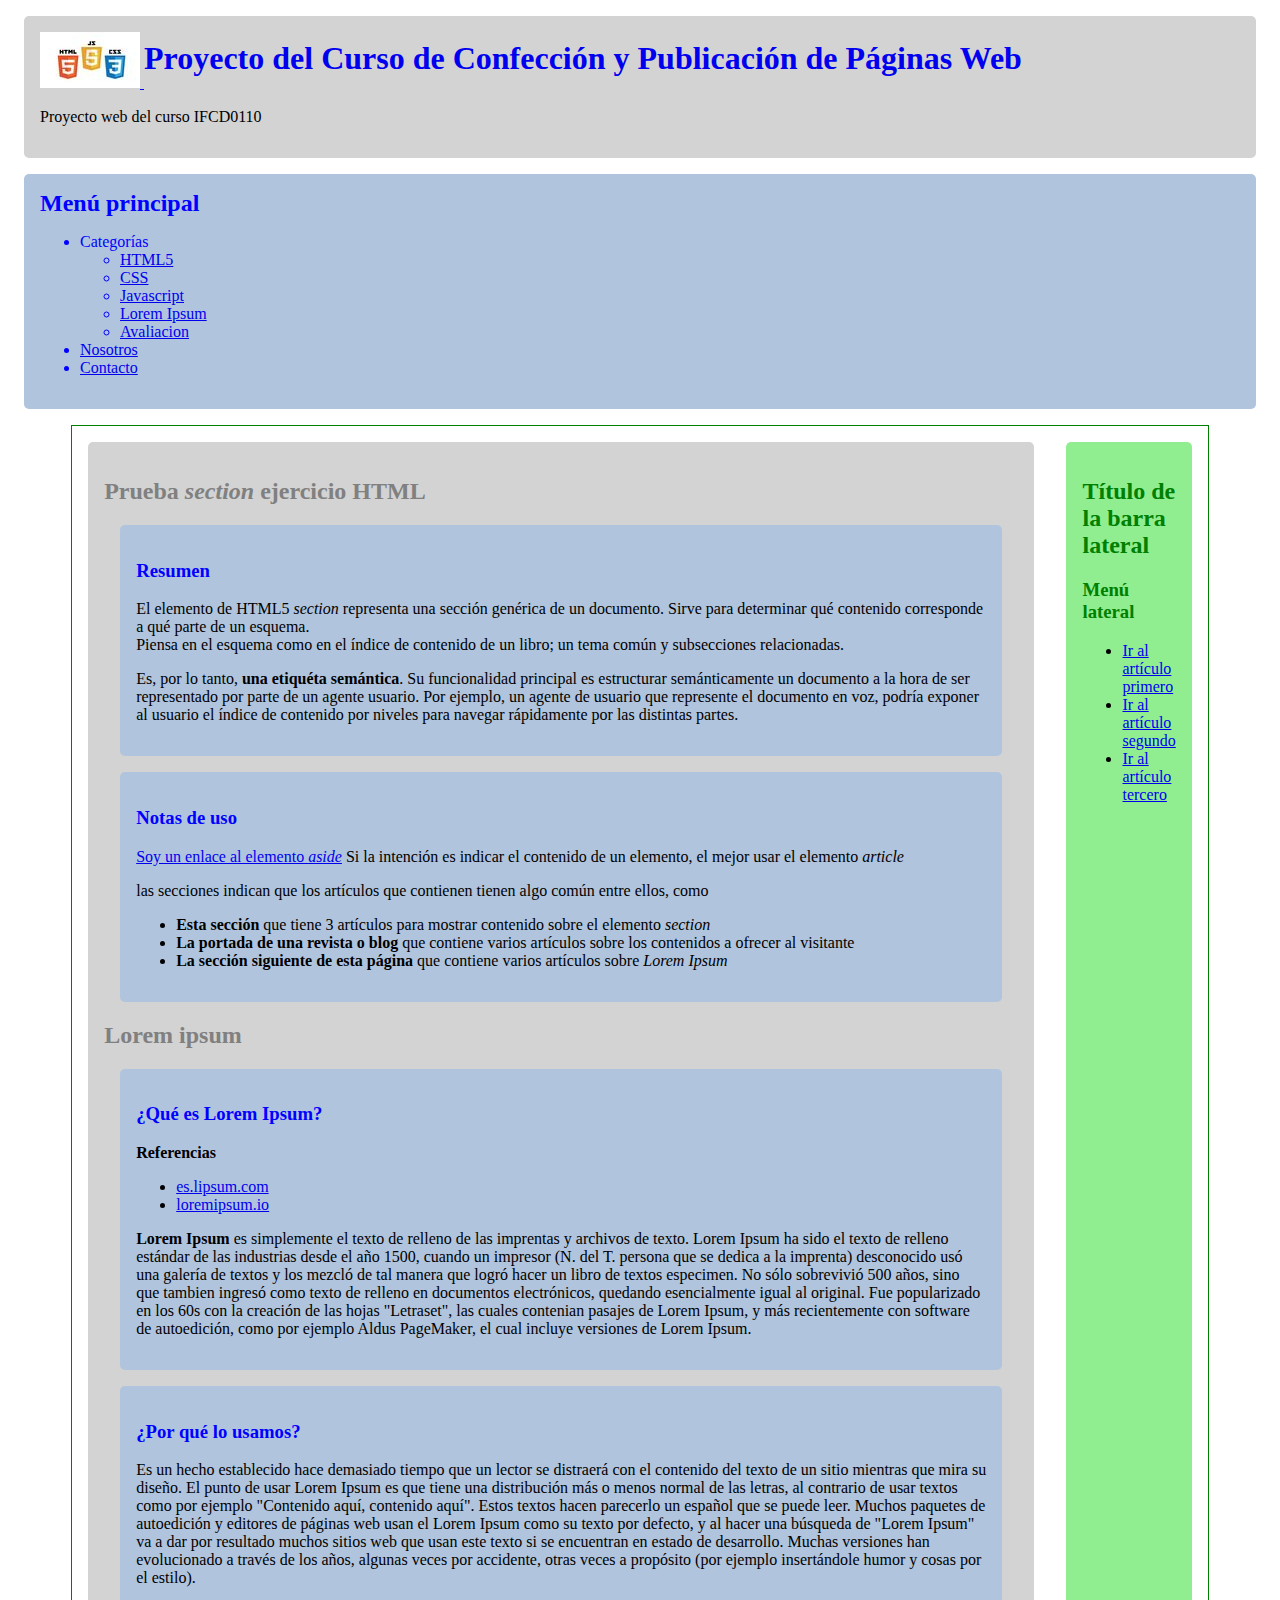
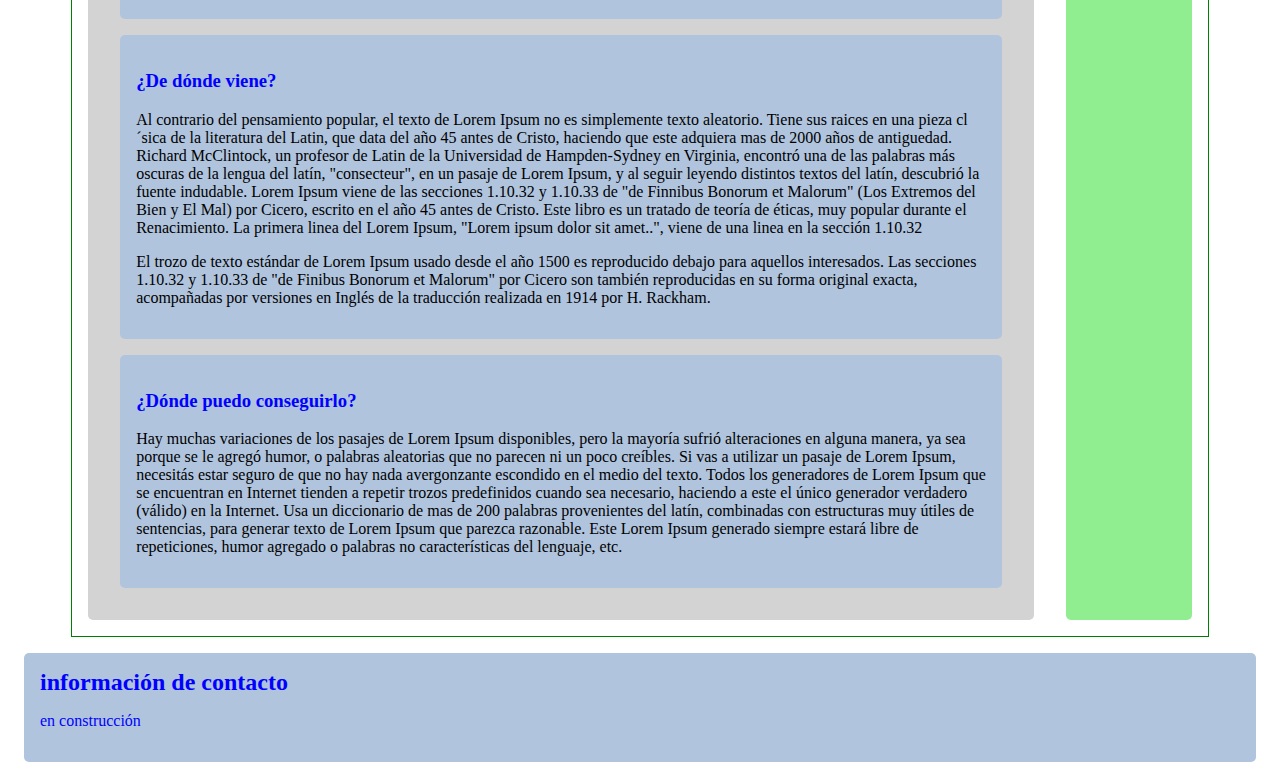
<file: index.html>
<!DOCTYPE html>
<html lang=es dir=LTR>
    <!-- Cabecera oculta del documento web -->
    <head>
        <!-- Juego de caracteres de casi todos los idiomas humanos (incluidos ñ, tildes ...) -->
        <meta charset=utf-8 />
        <!-- Escala inicial y renderizado _responsive_ por el ancho del dispositivo -->
        <meta name="viewport" content="width=device-width, initial-scale=1" />
        <!-- Compatibilidad con Microsoft Explorer -->
        <meta http-equiv="X-UA-Compatible" content="IE=edge" />
        <!-- Indéxame y sígueme -->
        <meta name="robots" content="noIndex, noFollow" />
        <!-- Breve descripción del sitio que se verá en los resultados de búsqueda -->
        <meta name="description" content="Sitio web de prueba elaborado en el curso de Confeccion y Publicación de Páginas Web (IFCD0110). Aprende HTML5, CSS/3 y Javascript con nosotros." />
        <!-- Ruta a las hojas de estilos -->
        <link rel="stylesheet" type="text/css" href="css/basicos.css" />
        <!-- Ruta al favicon -->
    	<link rel="shortcut icon" href="/assets/img/favicon.ico" type="image/vnd.microsoft.icon" />
        <!-- Global site tag (gtag.js) - Google Analytics -->
        <script async src="https://www.googletagmanager.com/gtag/js?id=UA-XXXX-n"></script>
        <script>
            window.dataLayer = window.dataLayer || [];
            function gtag(){dataLayer.push(arguments);}
            gtag('js', new Date());

            gtag('config', 'UA-XXXX-n');
        </script>
        <!-- Título de la pestaña -->
         
        <title>IFCD0110 | Inicio</title>
    </head>

    <!-- Cuerpo visible del documento web -->
    <body>
        <header>
            <a href="index.html">
                <figure>
                    <img src="images/logo100.jpg" alt="Logo del sitio web"/>
                </figure>
                <h1>Proyecto del Curso de Confección y Publicación de Páginas Web</h1>
            </a>
            <p class="pechado">Proyecto web del curso IFCD0110</p>
        </header>
        <!-- Menú de navegación principal del sitio -->
        <nav>
            <h2 class="pechado">Menú principal</h2>
            <ul>
                <li>Categorías
                    <ul>
                        <li>
                            <a href="categories/html5.html" title="Ir a la página de HTML5">HTML5</a>
                        </li>
                        <li>
                            <a href="categories/css.html" title="Ir a la página de CSS">CSS</a>
                        </li>
                        <li>
                            <a href="categories/js.html" title="Ir a la página de Javascript">Javascript</a>
                        </li>
                        <li>
                            <a href="categories/loremipsum.html" title="Ir a la página de Lorem Ipsum">Lorem Ipsum</a>
                        </li>
                        <li>
                            <a href="categories/uf1302-avaliacion.html" title="Ir a la página del examen ">Avaliacion</a>
                        </li>
                    </ul>
                </li>
                <li>
                    <a href="pages/ejerciciohtml">Nosotros</a>
                </li>

                <li>
                    <a href="pages/contacto.html">Contacto</a>
                </li>
            </ul>
        </nav>
        <!-- Contenido principal de la página web -->
        <main>
            <section>
                <h2>Prueba <em>section</em> ejercicio HTML</h2>
                <article>
                    <h3>Resumen</h3>
                    <p>
                        El elemento de HTML5 <em>section</em> representa una sección genérica de un documento. Sirve para determinar qué contenido corresponde a qué parte de un esquema. <br />
                        Piensa en el esquema como en el índice de contenido de un libro; un tema común y subsecciones relacionadas.
                    </p>
                    <p>
                        Es, por lo tanto, <strong>una etiquéta semántica</strong>. Su funcionalidad principal es estructurar semánticamente un documento a la hora de ser representado por parte de un agente usuario. Por ejemplo, un agente de usuario que represente el documento en voz, podría exponer al usuario el índice de contenido por niveles para navegar rápidamente por las distintas partes.
                    </p>
                </article>
                <article>
                    <h3>Notas de uso</h3>
                    <p>
                     <a href="#sidebar-left" title="Ir a la barra lateral izquierda">Soy un enlace al elemento <em>aside</em></a>
                        Si la intención es indicar el contenido de un elemento, el mejor usar el elemento <em>article</em>
                     </p>
                     <p>
                         las secciones indican que los artículos que contienen tienen algo común entre ellos, como
                     </p>
                     <ul>
                         <li>
                             <strong>Esta sección</strong> que tiene 3 artículos para mostrar contenido sobre el elemento <em>section</em>
                         </li>
                         <li>
                             <strong>La portada de una revista o blog</strong> que contiene varios artículos sobre los contenidos a ofrecer al visitante
                         </li>
                         <li>
                             <strong>La sección siguiente de esta página</strong> que contiene varios artículos sobre <em>Lorem Ipsum</em>

                         </li>
                     </ul>
                </article>
                <h2>Lorem ipsum</h2>
                <article>
                    <h3>¿Qué es Lorem Ipsum?</h3>
                    <p>
                        <strong>Referencias</strong><br />
                    </p>
                    <ul>
                        <li>
                            <a href="https://es.lipsum.com/" target="_blank">es.lipsum.com</a>
                        </li>
                        <li>
                            <a href="https://loremipsum.io/es/">loremipsum.io</a>
                        </li>
                    </ul>
                    <p>
                        <strong>Lorem Ipsum</strong> es simplemente el texto de relleno de las imprentas y archivos de texto. Lorem Ipsum ha sido el texto de relleno estándar de las industrias desde el año 1500, cuando un impresor (N. del T. persona que se dedica a la imprenta) desconocido usó una galería de textos y los mezcló de tal manera que logró hacer un libro de textos especimen. No sólo sobrevivió 500 años, sino que tambien ingresó como texto de relleno en documentos electrónicos, quedando esencialmente igual al original. Fue popularizado en los 60s con la creación de las hojas "Letraset", las cuales contenian pasajes de Lorem Ipsum, y más recientemente con software de autoedición, como por ejemplo Aldus PageMaker, el cual incluye versiones de Lorem Ipsum.
                    </p>
                </article>
                <article>
                    <h3>¿Por qué lo usamos?</h3>
                    <p>
                        Es un hecho establecido hace demasiado tiempo que un lector se distraerá con el contenido del texto de un sitio mientras que mira su diseño. El punto de usar Lorem Ipsum es que tiene una distribución más o menos normal de las letras, al contrario de usar textos como por ejemplo "Contenido aquí, contenido aquí". Estos textos hacen parecerlo un español que se puede leer. Muchos paquetes de autoedición y editores de páginas web usan el Lorem Ipsum como su texto por defecto, y al hacer una búsqueda de "Lorem Ipsum" va a dar por resultado muchos sitios web que usan este texto si se encuentran en estado de desarrollo. Muchas versiones han evolucionado a través de los años, algunas veces por accidente, otras veces a propósito (por ejemplo insertándole humor y cosas por el estilo).
                    </p>
                </article>
                <article>
                    <h3>¿De dónde viene?</h3>
                    <p>
                        Al contrario del pensamiento popular, el texto de Lorem Ipsum no es simplemente texto aleatorio. Tiene sus raices en una pieza cl´sica de la literatura del Latin, que data del año 45 antes de Cristo, haciendo que este adquiera mas de 2000 años de antiguedad. Richard McClintock, un profesor de Latin de la Universidad de Hampden-Sydney en Virginia, encontró una de las palabras más oscuras de la lengua del latín, "consecteur", en un pasaje de Lorem Ipsum, y al seguir leyendo distintos textos del latín, descubrió la fuente indudable. Lorem Ipsum viene de las secciones 1.10.32 y 1.10.33 de "de Finnibus Bonorum et Malorum" (Los Extremos del Bien y El Mal) por Cicero, escrito en el año 45 antes de Cristo. Este libro es un tratado de teoría de éticas, muy popular durante el Renacimiento. La primera linea del Lorem Ipsum, "Lorem ipsum dolor sit amet..", viene de una linea en la sección 1.10.32
                    </p>
                    <p>
                        El trozo de texto estándar de Lorem Ipsum usado desde el año 1500 es reproducido debajo para aquellos interesados. Las secciones 1.10.32 y 1.10.33 de "de Finibus Bonorum et Malorum" por Cicero son también reproducidas en su forma original exacta, acompañadas por versiones en Inglés de la traducción realizada en 1914 por H. Rackham.
                    </p>
                </article>
                <article>
                    <h3>¿Dónde puedo conseguirlo?</h3>
                    <p>
                        Hay muchas variaciones de los pasajes de Lorem Ipsum disponibles, pero la mayoría sufrió alteraciones en alguna manera, ya sea porque se le agregó humor, o palabras aleatorias que no parecen ni un poco creíbles. Si vas a utilizar un pasaje de Lorem Ipsum, necesitás estar seguro de que no hay nada avergonzante escondido en el medio del texto. Todos los generadores de Lorem Ipsum que se encuentran en Internet tienden a repetir trozos predefinidos cuando sea necesario, haciendo a este el único generador verdadero (válido) en la Internet. Usa un diccionario de mas de 200 palabras provenientes del latín, combinadas con estructuras muy útiles de sentencias, para generar texto de Lorem Ipsum que parezca razonable. Este Lorem Ipsum generado siempre estará libre de repeticiones, humor agregado o palabras no características del lenguaje, etc.
                    </p>
                </article>
            </section>
            <aside id="sidebar-left">
                <h2>Título de la barra lateral</h2>
                <nav>
                    <h3>Menú lateral</h3>
                    <ul>
                        <li><a href="categories/css.html">Ir al artículo primero</a></li>
                        <li><a href="categories/html5.hmtl">Ir al artículo segundo</a></li>
                        <li><a href="categories/js.html">Ir al artículo tercero</a></li>
                    </ul>
                </nav>
            </aside>
        </main>
        <!-- Pie de la página web -->
        <footer>
            <h2>información de contacto</h2>
            <p>en construcción</p>
        </footer>
    </body>
</html>
</file>
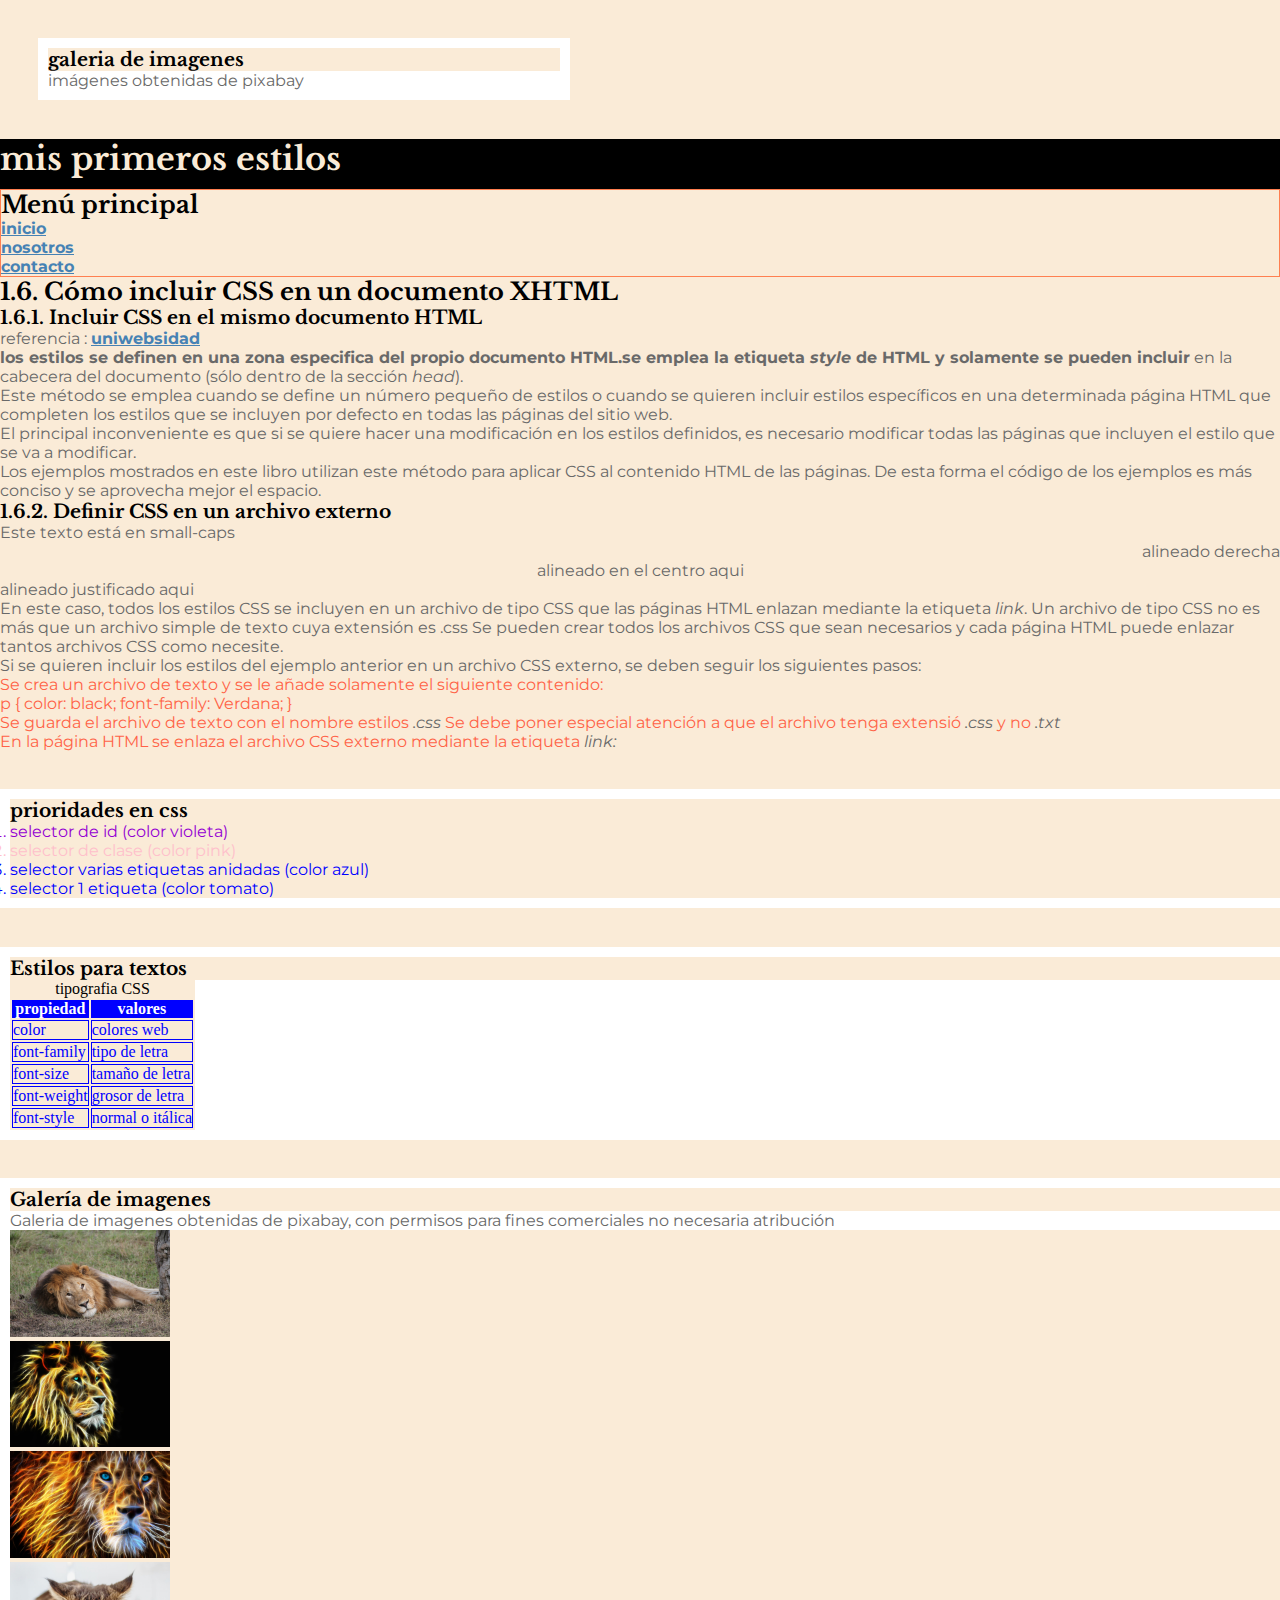
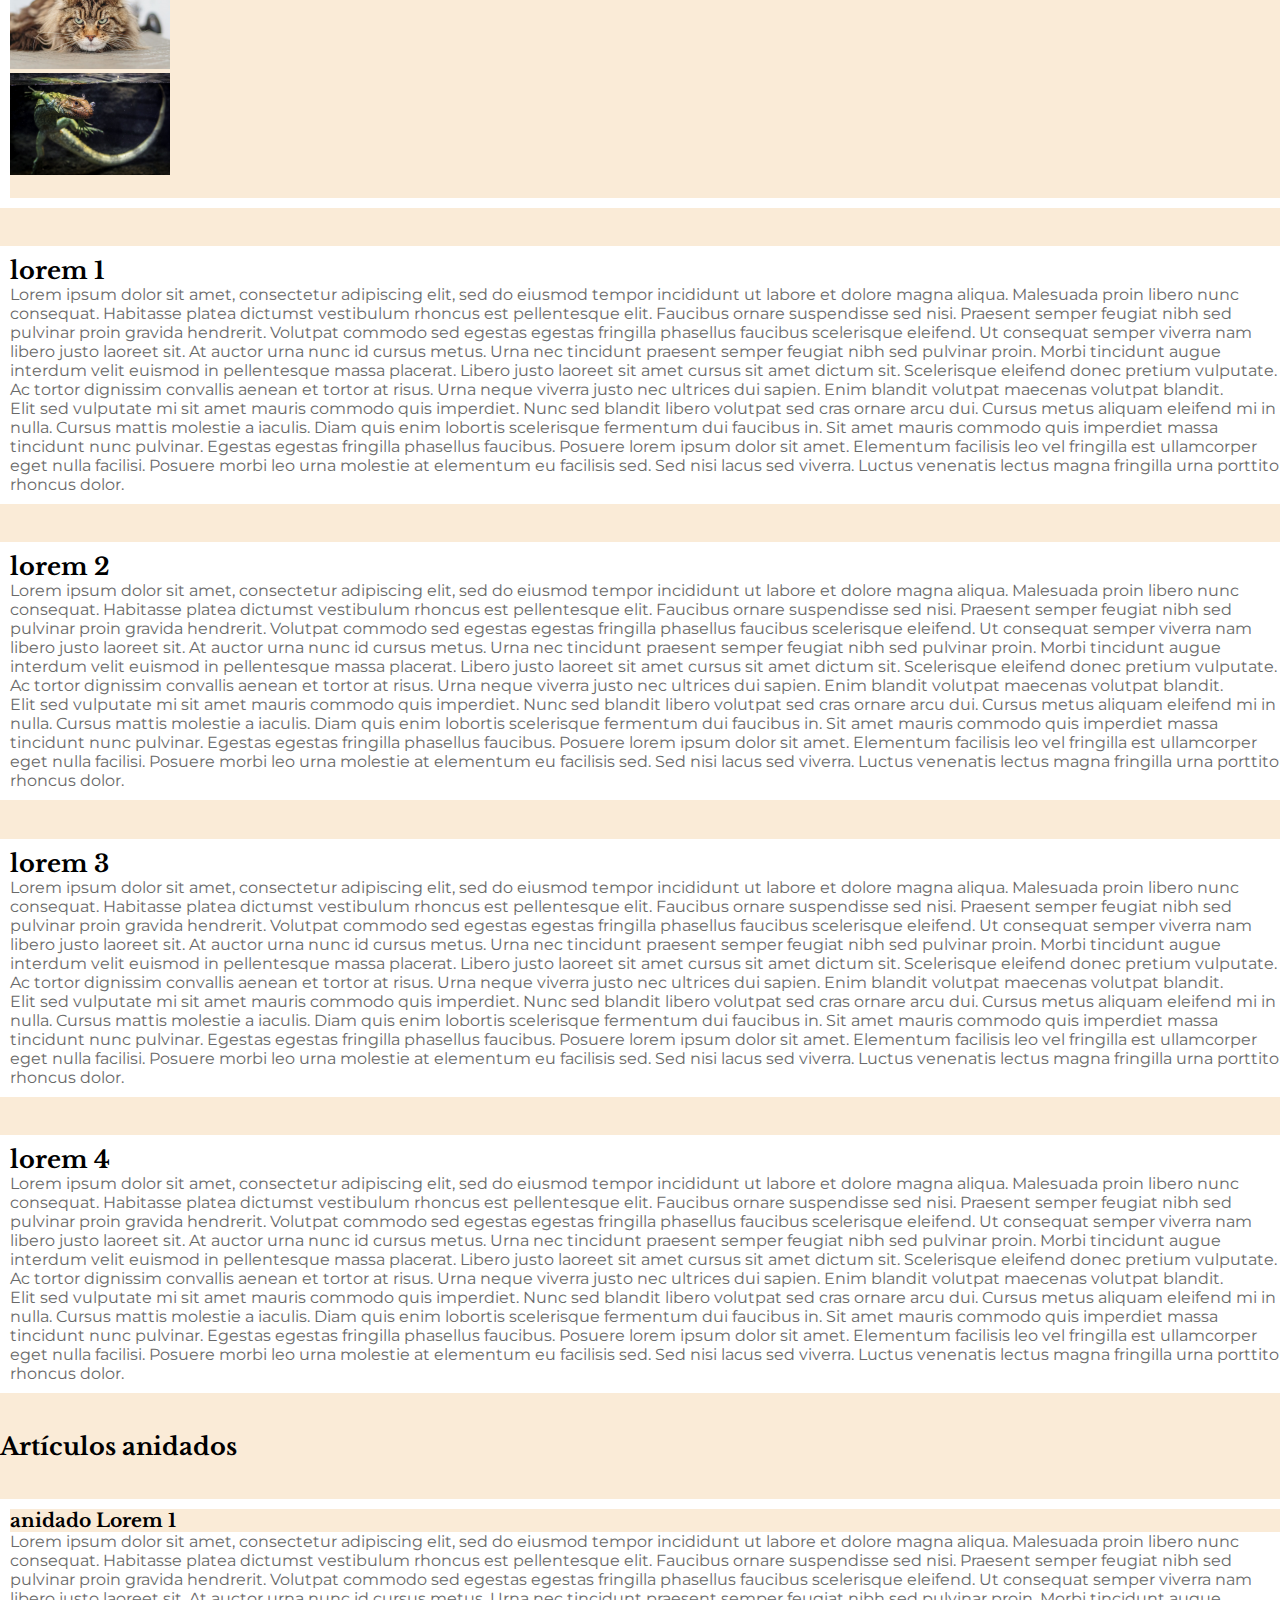
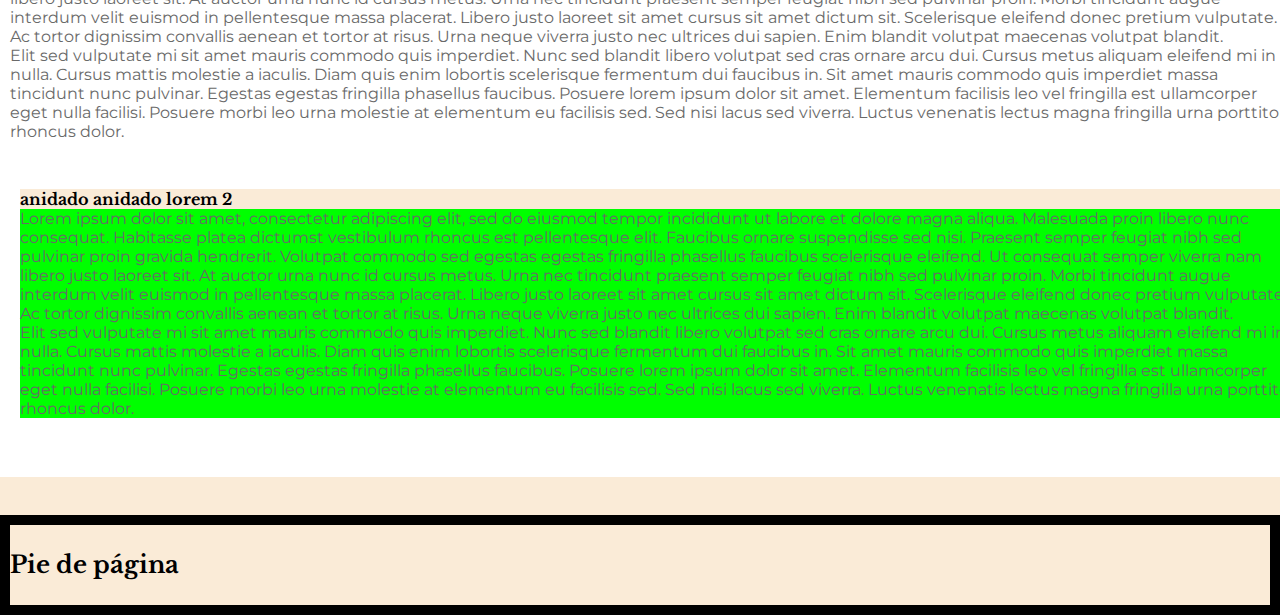
<file: categories/css.html>
<!DOCTYPE html>
<html lang="es" dir=ltr>

<head>
    <meta charset="utf-8">
    <meta name="viewport" content="width=device-width, initial-scale=1.0">
    <link rel="stylesheet" href="../css/styles.css"/>
    
    <title>práctica estilos css</title>

    <title> Estilos 1</title>
    
</head>

<body>
   <article class="ej3">
       <h3>galeria de imagenes</h3>
       <p>imágenes obtenidas de pixabay</p>
   </article>
    <header>
        <h1>mis primeros estilos</h1>
    </header>
    <nav>
        <h2>Menú principal</h2>
        <ul>
            <li>
                <a href="../index.html">inicio</a>
            </li>

            <li>
                <a href="../pages/nosotros.html">nosotros</a>
            </li>
            <li>
                <a href="../pages/contacto.html">contacto</a>
            </li>
        </ul>
    </nav>
    <main>
        <section>
            <h2>1.6. Cómo incluir CSS en un documento XHTML</h2>
            <articulo>
              <h3>1.6.1. Incluir CSS en el mismo documento HTML</h3>
              <p> 
              referencia : <a href=" https://uniwebsidad.com/libros/css/capitulo-1/comentarios"> uniwebsidad</a>
              </p>
               <p>
                <strong>los estilos se definen en una zona especifica del propio documento HTML.se emplea la etiqueta <em>style</em> de HTML y solamente se pueden incluir</strong> en la cabecera del documento (sólo dentro de la sección <em>head</em>).
            </p>
            <p>
                Este método se emplea cuando se define un número pequeño de estilos o cuando se quieren incluir estilos específicos en una determinada página HTML que completen los estilos que se incluyen por defecto en todas las páginas del sitio web.
            </p>
            <p>
                El principal inconveniente es que si se quiere hacer una modificación en los estilos definidos, es necesario modificar todas las páginas que incluyen el estilo que se va a modificar.
            </p>
            <p>
                Los ejemplos mostrados en este libro utilizan este método para aplicar CSS al contenido HTML de las páginas. De esta forma el código de los ejemplos es más conciso y se aprovecha mejor el espacio.
            </p>
           
            <h3 class=.pepe>1.6.2. Definir CSS en un archivo externo</h3>
            <p class= "todomayusculas">
            Este texto está en small-caps
            </p>
            <p class= alineadoderecha>alineado derecha</p>
            <p class= alineadocentro>alineado en el centro aqui </p>
            <p class= alinadojustificado>alineado justificado aqui</p>
            <p>
                En este caso, todos los estilos CSS se incluyen en un archivo de tipo CSS que las páginas HTML enlazan mediante la etiqueta <em>link</em>. Un archivo de tipo CSS no es más que un archivo simple de texto cuya extensión es .css Se pueden crear todos los archivos CSS que sean necesarios y cada página HTML puede enlazar tantos archivos CSS como necesite.
            </p>
            <p>
                Si se quieren incluir los estilos del ejemplo anterior en un archivo CSS externo, se deben seguir los siguientes pasos:
            </p>
               <ol>
                   <li> Se crea un archivo de texto y se le añade solamente el siguiente contenido:
                   <ul>
                       <li><spam class="verde">p</spam> { color: black; font-family: Verdana; }</li>
               </ul>
                </li>
               <li> Se guarda el archivo de texto con el nombre estilos <em>.css</em> Se debe poner especial atención a que el archivo tenga extensió <em>.css</em>  y no <em>.txt</em></li>
               <li>En la página HTML se enlaza el archivo CSS externo mediante la etiqueta <em>link:</em></li>
                </ol>
             </articulo>
             <article>
             <h3>prioridades en css</h3>
                 <ol>
                    <li id="violeta" class="rosa">selector de id (color violeta)</li>
                    <li class="rosa">selector de clase (color pink)</li>
                    <li>selector varias etiquetas anidadas (color azul)</li>
                     <li>selector 1 etiqueta (color tomato)</li>
                     
                     
                     
                 </ol>
             </article>
             <article>
                 <h3>Estilos para textos</h3>
                 <table class="azul">
                    <caption>tipografia CSS</caption>
                     <thead>
                         <tr>
                             <th>propiedad</th>
                             <th>valores</th>
                         </tr>
                     </thead>
                     <tbody>
                         <tr>
                             <td>color</td>
                             <td>colores web</td>
                         </tr>
                         <tr>
                             <td>font-family</td>
                             <td>tipo de letra</td>
                         </tr>
                         <tr>
                             <td>font-size</td>
                             <td>tamaño de letra</td>
                         </tr>
                         <tr>
                             <td>font-weight</td>
                             <td>grosor de letra</td>
                         </tr>    
                         <TR>
                             <td>font-style</td>
                             <td>normal o itálica</td>
                         </TR>
                     </tbody>
                 </table>
             </article>
              <article>
                <h3>Galería de imagenes</h3>
                <p>Galeria de imagenes obtenidas de pixabay, con permisos para fines comerciales no necesaria atribución</p>
                   <ul>
                       <li>
                           <a href="../images/leon2.1920.jpg">
                               <img src="../images/leon2.1920.jpg" alt="imagen de león tomando el sol" width="160">
                               </a>
                       </li>
                       <li>
                           <a href="../images/leon1920.jpg">
                               <img src="../images/leon1920.jpg" alt="león hecho con luces" width="160">
                               </a>
                       </li>
                       <li>
                           <a href="../images/leon3.1920.jpg">
                               <img src="../images/leon3.1920.jpg" alt="león creado con contraste de luces, y con ojos azules" width="160">
                               </a>
                       </li>
                       <li>
                           <a href="../images/gato1920.jpg">
                               <img src="../images/gato1920.jpg" alt="gato bosque de Noruega, tumbado y con mirada amenazante" width="160">
                               </a>
                       </li>
                       <li>
                           <a href="../images/lagartijanadando1920x1224.jpg">
                               <img src="../images/lagartijanadando1920x1224.jpg" alt="lagartija nadando en un montón de agua" width="160">
                            </a>
                       </li>
                       <li></li>
                   </ul>
                
            </article>
        </section>
        <section>
            <article>
                <h2>lorem 1</h2>
                <p>Lorem ipsum dolor sit amet, consectetur adipiscing elit, sed do eiusmod tempor incididunt ut labore et dolore magna aliqua. Malesuada proin libero nunc consequat. Habitasse platea dictumst vestibulum rhoncus est pellentesque elit. Faucibus ornare suspendisse sed nisi. Praesent semper feugiat nibh sed pulvinar proin gravida hendrerit. Volutpat commodo sed egestas egestas fringilla phasellus faucibus scelerisque eleifend. Ut consequat semper viverra nam libero justo laoreet sit. At auctor urna nunc id cursus metus. Urna nec tincidunt praesent semper feugiat nibh sed pulvinar proin. Morbi tincidunt augue interdum velit euismod in pellentesque massa placerat. Libero justo laoreet sit amet cursus sit amet dictum sit. Scelerisque eleifend donec pretium vulputate. Ac tortor dignissim convallis aenean et tortor at risus. Urna neque viverra justo nec ultrices dui sapien. Enim blandit volutpat maecenas volutpat blandit.</p>

                <p>Elit sed vulputate mi sit amet mauris commodo quis imperdiet. Nunc sed blandit libero volutpat sed cras ornare arcu dui. Cursus metus aliquam eleifend mi in nulla. Cursus mattis molestie a iaculis. Diam quis enim lobortis scelerisque fermentum dui faucibus in. Sit amet mauris commodo quis imperdiet massa tincidunt nunc pulvinar. Egestas egestas fringilla phasellus faucibus. Posuere lorem ipsum dolor sit amet. Elementum facilisis leo vel fringilla est ullamcorper eget nulla facilisi. Posuere morbi leo urna molestie at elementum eu facilisis sed. Sed nisi lacus sed viverra. Luctus venenatis lectus magna fringilla urna porttitor rhoncus dolor.</p>
               
            </article>
            <article>
                <h2>lorem 2</h2>

                <p>Lorem ipsum dolor sit amet, consectetur adipiscing elit, sed do eiusmod tempor incididunt ut labore et dolore magna aliqua. Malesuada proin libero nunc consequat. Habitasse platea dictumst vestibulum rhoncus est pellentesque elit. Faucibus ornare suspendisse sed nisi. Praesent semper feugiat nibh sed pulvinar proin gravida hendrerit. Volutpat commodo sed egestas egestas fringilla phasellus faucibus scelerisque eleifend. Ut consequat semper viverra nam libero justo laoreet sit. At auctor urna nunc id cursus metus. Urna nec tincidunt praesent semper feugiat nibh sed pulvinar proin. Morbi tincidunt augue interdum velit euismod in pellentesque massa placerat. Libero justo laoreet sit amet cursus sit amet dictum sit. Scelerisque eleifend donec pretium vulputate. Ac tortor dignissim convallis aenean et tortor at risus. Urna neque viverra justo nec ultrices dui sapien. Enim blandit volutpat maecenas volutpat blandit.</p>

                <p>Elit sed vulputate mi sit amet mauris commodo quis imperdiet. Nunc sed blandit libero volutpat sed cras ornare arcu dui. Cursus metus aliquam eleifend mi in nulla. Cursus mattis molestie a iaculis. Diam quis enim lobortis scelerisque fermentum dui faucibus in. Sit amet mauris commodo quis imperdiet massa tincidunt nunc pulvinar. Egestas egestas fringilla phasellus faucibus. Posuere lorem ipsum dolor sit amet. Elementum facilisis leo vel fringilla est ullamcorper eget nulla facilisi. Posuere morbi leo urna molestie at elementum eu facilisis sed. Sed nisi lacus sed viverra. Luctus venenatis lectus magna fringilla urna porttitor rhoncus dolor.</p>
            </article>
            <article>
                <h2>lorem 3</h2>

                <p>Lorem ipsum dolor sit amet, consectetur adipiscing elit, sed do eiusmod tempor incididunt ut labore et dolore magna aliqua. Malesuada proin libero nunc consequat. Habitasse platea dictumst vestibulum rhoncus est pellentesque elit. Faucibus ornare suspendisse sed nisi. Praesent semper feugiat nibh sed pulvinar proin gravida hendrerit. Volutpat commodo sed egestas egestas fringilla phasellus faucibus scelerisque eleifend. Ut consequat semper viverra nam libero justo laoreet sit. At auctor urna nunc id cursus metus. Urna nec tincidunt praesent semper feugiat nibh sed pulvinar proin. Morbi tincidunt augue interdum velit euismod in pellentesque massa placerat. Libero justo laoreet sit amet cursus sit amet dictum sit. Scelerisque eleifend donec pretium vulputate. Ac tortor dignissim convallis aenean et tortor at risus. Urna neque viverra justo nec ultrices dui sapien. Enim blandit volutpat maecenas volutpat blandit.</p>

                <p>Elit sed vulputate mi sit amet mauris commodo quis imperdiet. Nunc sed blandit libero volutpat sed cras ornare arcu dui. Cursus metus aliquam eleifend mi in nulla. Cursus mattis molestie a iaculis. Diam quis enim lobortis scelerisque fermentum dui faucibus in. Sit amet mauris commodo quis imperdiet massa tincidunt nunc pulvinar. Egestas egestas fringilla phasellus faucibus. Posuere lorem ipsum dolor sit amet. Elementum facilisis leo vel fringilla est ullamcorper eget nulla facilisi. Posuere morbi leo urna molestie at elementum eu facilisis sed. Sed nisi lacus sed viverra. Luctus venenatis lectus magna fringilla urna porttitor rhoncus dolor.</p>
            </article>
            <article>

                <h2>lorem 4</h2>

                <p>Lorem ipsum dolor sit amet, consectetur adipiscing elit, sed do eiusmod tempor incididunt ut labore et dolore magna aliqua. Malesuada proin libero nunc consequat. Habitasse platea dictumst vestibulum rhoncus est pellentesque elit. Faucibus ornare suspendisse sed nisi. Praesent semper feugiat nibh sed pulvinar proin gravida hendrerit. Volutpat commodo sed egestas egestas fringilla phasellus faucibus scelerisque eleifend. Ut consequat semper viverra nam libero justo laoreet sit. At auctor urna nunc id cursus metus. Urna nec tincidunt praesent semper feugiat nibh sed pulvinar proin. Morbi tincidunt augue interdum velit euismod in pellentesque massa placerat. Libero justo laoreet sit amet cursus sit amet dictum sit. Scelerisque eleifend donec pretium vulputate. Ac tortor dignissim convallis aenean et tortor at risus. Urna neque viverra justo nec ultrices dui sapien. Enim blandit volutpat maecenas volutpat blandit.</p>

                <p>Elit sed vulputate mi sit amet mauris commodo quis imperdiet. Nunc sed blandit libero volutpat sed cras ornare arcu dui. Cursus metus aliquam eleifend mi in nulla. Cursus mattis molestie a iaculis. Diam quis enim lobortis scelerisque fermentum dui faucibus in. Sit amet mauris commodo quis imperdiet massa tincidunt nunc pulvinar. Egestas egestas fringilla phasellus faucibus. Posuere lorem ipsum dolor sit amet. Elementum facilisis leo vel fringilla est ullamcorper eget nulla facilisi. Posuere morbi leo urna molestie at elementum eu facilisis sed. Sed nisi lacus sed viverra. Luctus venenatis lectus magna fringilla urna porttitor rhoncus dolor.</p>
            </article>
        </section>
        <section>
            <h2>Artículos anidados</h2>
            <article>
                <h3>anidado Lorem 1</h3>
                <p>
                    Lorem ipsum dolor sit amet, consectetur adipiscing elit, sed do eiusmod tempor incididunt ut labore et dolore magna aliqua. Malesuada proin libero nunc consequat. Habitasse platea dictumst vestibulum rhoncus est pellentesque elit. Faucibus ornare suspendisse sed nisi. Praesent semper feugiat nibh sed pulvinar proin gravida hendrerit. Volutpat commodo sed egestas egestas fringilla phasellus faucibus scelerisque eleifend. Ut consequat semper viverra nam libero justo laoreet sit. At auctor urna nunc id cursus metus. Urna nec tincidunt praesent semper feugiat nibh sed pulvinar proin. Morbi tincidunt augue interdum velit euismod in pellentesque massa placerat. Libero justo laoreet sit amet cursus sit amet dictum sit. Scelerisque eleifend donec pretium vulputate. Ac tortor dignissim convallis aenean et tortor at risus. Urna neque viverra justo nec ultrices dui sapien. Enim blandit volutpat maecenas volutpat blandit.
                </p>

                <p>
                    Elit sed vulputate mi sit amet mauris commodo quis imperdiet. Nunc sed blandit libero volutpat sed cras ornare arcu dui. Cursus metus aliquam eleifend mi in nulla. Cursus mattis molestie a iaculis. Diam quis enim lobortis scelerisque fermentum dui faucibus in. Sit amet mauris commodo quis imperdiet massa tincidunt nunc pulvinar. Egestas egestas fringilla phasellus faucibus. Posuere lorem ipsum dolor sit amet. Elementum facilisis leo vel fringilla est ullamcorper eget nulla facilisi. Posuere morbi leo urna molestie at elementum eu facilisis sed. Sed nisi lacus sed viverra. Luctus venenatis lectus magna fringilla urna porttitor rhoncus dolor.
                </p>
                <article>
                    <h4> anidado anidado lorem 2 </h4>
                    <p>
                        Lorem ipsum dolor sit amet, consectetur adipiscing elit, sed do eiusmod tempor incididunt ut labore et dolore magna aliqua. Malesuada proin libero nunc consequat. Habitasse platea dictumst vestibulum rhoncus est pellentesque elit. Faucibus ornare suspendisse sed nisi. Praesent semper feugiat nibh sed pulvinar proin gravida hendrerit. Volutpat commodo sed egestas egestas fringilla phasellus faucibus scelerisque eleifend. Ut consequat semper viverra nam libero justo laoreet sit. At auctor urna nunc id cursus metus. Urna nec tincidunt praesent semper feugiat nibh sed pulvinar proin. Morbi tincidunt augue interdum velit euismod in pellentesque massa placerat. Libero justo laoreet sit amet cursus sit amet dictum sit. Scelerisque eleifend donec pretium vulputate. Ac tortor dignissim convallis aenean et tortor at risus. Urna neque viverra justo nec ultrices dui sapien. Enim blandit volutpat maecenas volutpat blandit.
                    </p>

                    <p>
                        Elit sed vulputate mi sit amet mauris commodo quis imperdiet. Nunc sed blandit libero volutpat sed cras ornare arcu dui. Cursus metus aliquam eleifend mi in nulla. Cursus mattis molestie a iaculis. Diam quis enim lobortis scelerisque fermentum dui faucibus in. Sit amet mauris commodo quis imperdiet massa tincidunt nunc pulvinar. Egestas egestas fringilla phasellus faucibus. Posuere lorem ipsum dolor sit amet. Elementum facilisis leo vel fringilla est ullamcorper eget nulla facilisi. Posuere morbi leo urna molestie at elementum eu facilisis sed. Sed nisi lacus sed viverra. Luctus venenatis lectus magna fringilla urna porttitor rhoncus dolor.
                    </p>

                </article>

            </article>
        </section>
        <section></section>
    </main>
    <footer>
        <h2>Pie de página</h2>
    </footer>

</body>

</html>
</file>
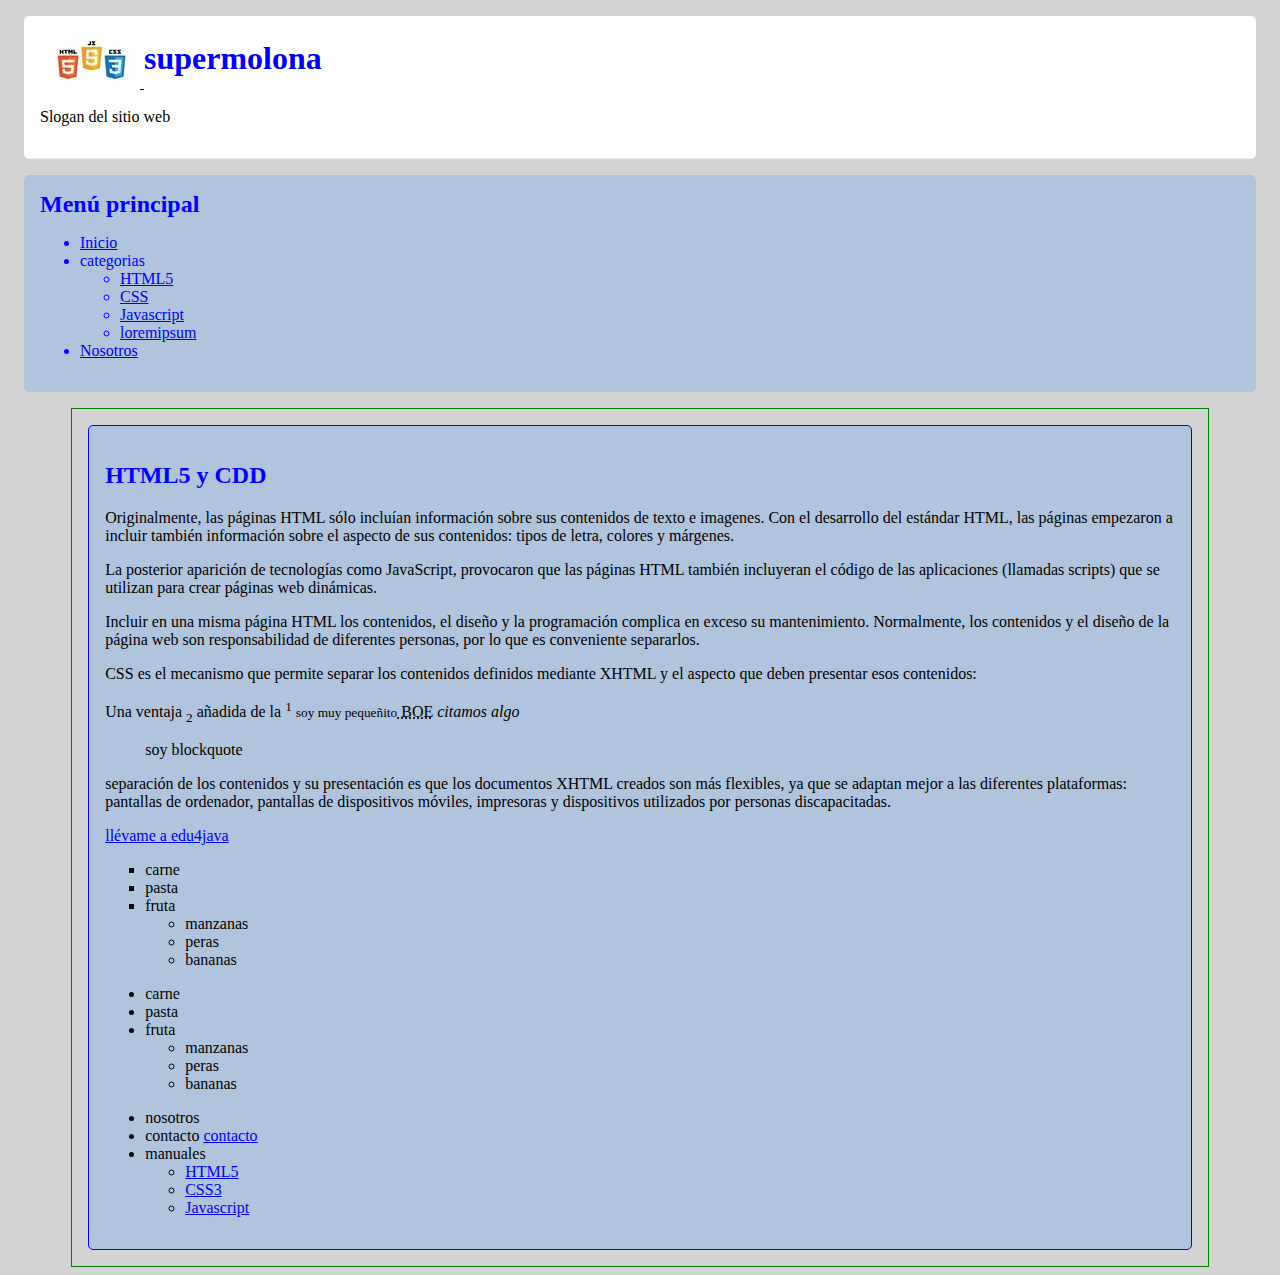
<file: categories/html5.html>
<!DOCTYPE html>
<html lang=es dir=LTR>
    <!-- Cabecera oculta del documento web -->
    <head>
        <!-- Juego de caracteres de casi todos los idiomas humanos (incluidos ñ, tildes ...) -->
        <meta charset=utf-8 />
        <!-- Escala inicial y renderizado _responsive_ por el ancho del dispositivo -->
        <meta name="viewport" content="width=device-width, initial-scale=1" />
        <!-- Compatibilidad con Microsoft Explorer -->
        <meta http-equiv="X-UA-Compatible" content="IE=edge" />
        <!-- Indéxame y sígueme -->
        <meta name="robots" content="Index, Follow" />
        <!-- Breve descripción del sitio que se verá en los resultados de búsqueda -->
        <meta name="description" content="web del curso ifcd0110 confección y publicación de páginas web. Aprende con nosotros HTML5, CSS y Javascript. Somos los mejores" />
        <!-- Ruta a las hojas de estilos -->
        <link rel="stylesheet" type="text/css" href="../css/basicos.css" />
        <!-- Ruta al favicon -->
    	<link rel="shortcut icon" href="/assets/img/favicon.ico" type="image/vnd.microsoft.icon" />
        <!-- Global site tag (gtag.js) - Google Analytics -->
        <script async src="https://www.googletagmanager.com/gtag/js?id=UA-XXXX-n"></script>
        <script>
            window.dataLayer = window.dataLayer || [];
            function gtag(){dataLayer.push(arguments);}
            gtag('js', new Date());

            gtag('config', 'UA-XXXX-n');
        </script>
        <!-- Título de la pestaña -->
        <style>
    html {
        background: lightgrey;
    }
    body > header {
        padding-left: 1em;
        background: white;
        border-bottom: 1px inset;
    }
    body > header figure{
        display: inline-flex;
        margin: 0 auto;
    }
    body > header h1 {
        display: inline-flex;
        vertical-align: top;
        margin: 0 auto;
        margin-top: 0.25em;
    }
    body > main section {
        background: lightyellow;
    }
    section {
        padding: 2em 5em;
        border: 1px solid red;
    }
    section h2 {
        color: red;
    }
    article {
        padding: 1em;
        border: 1px solid blue;
        margin-bottom: 1em;
    }
    article h2,
    article h3,
    article h4,
    article h5,
    article h6 {
        color: blue;
    }
    body > main aside {
        margin-top: 1em;
        padding: 2em 5em;
        background: azure;
        border: 1px solid;
    }
</style>
 <title>html5</title>
    </head>

    <!-- Cuerpo visible del documento web -->
    <body>
        <header>
            <a href="../index.html" title="página principal">
                <figure>
                	<img src= "../images/logo100.jpg" alt= "logo de miweb" />
                </figure>
                <h1>supermolona</h1>
            </a>


            <p class="pechado">Slogan del sitio web</p>
        </header>
         <nav>
        <h2 class="pechado">Menú principal</h2>
        <ul>
            <li>
                <a href="index.html">Inicio</a>
            </li>
            <li>categorias
            	<ul>
            		<li>
            			<a href="categories/html5.html">HTML5</a>
            		</li>
            		<li>
            			<a href="categories/css.html">CSS</a>
            		</li>
            		<li>
            			<a href="categories/js.html">Javascript</a>
            		</li>
            		<li>
            			<a href="categories/loremipsum.html">loremipsum</a>
            		</li>
            	</ul>
            <li>
                <a href="pages/nosotros.html">Nosotros</a>
            </li>
           
         </ul>
        </nav>

			

    <main>
    	<article>

			<h2>HTML5 y CDD</h2>
			<p>Originalmente, las páginas HTML sólo incluían información sobre sus contenidos de texto e imagenes. Con el desarrollo del estándar HTML, las páginas empezaron a incluir también información sobre el aspecto de sus contenidos: tipos de letra, colores y márgenes.</p>
			<p>La posterior aparición de tecnologías como JavaScript, provocaron que las páginas HTML también incluyeran el código de las aplicaciones (llamadas scripts) que se utilizan para crear páginas web dinámicas.</p>
			<p>Incluir en una misma página HTML los contenidos, el diseño y la programación complica en exceso su mantenimiento. Normalmente, los contenidos y el diseño de la página web son responsabilidad de diferentes personas, por lo que es conveniente separarlos.</p>
			<p>CSS es el mecanismo que permite separar los contenidos definidos mediante XHTML y el aspecto que deben presentar esos contenidos:</p>
			<p>Una ventaja <sub>2</sub> añadida de la <sup>1</sup> <small>soy muy pequeñito</small><abbr title="Boletin oficial del estado"> BOE</abbr> <cite>citamos algo</cite><blockquote>soy blockquote</blockquote>separación de los contenidos y su presentación es que los documentos XHTML creados son más flexibles, ya que se adaptan mejor a las diferentes plataformas: pantallas de ordenador, pantallas de dispositivos móviles, impresoras y dispositivos utilizados por personas discapacitadas.</p>
			
			<a href="http://www.edu4java.com/es/web/html5-cuerpo-header.html" title="este enlace te lleva a edu4java de Silvia" target ="_blank" rel= "nofollow">llévame a edu4java</a>
			
			<ul type= "square">
				<li> carne </li>
				<li> pasta </li>
				<li> fruta 
					<ul>
						<li> manzanas </li>
						<li> peras </li>
						<li> bananas </li>
					</ul>
			
				</li>
			</ul>
			
			<ul>
				<li> carne </li>
				<li> pasta </li>
				<li> fruta 
					<ul>
						<li> manzanas </li>
						<li> peras </li>
						<li> bananas </li>
					</ul>
			
				</li>
			</ul>
			
			<ul>
				<li> nosotros </li>
				<li> contacto
					<a href="pages/contacto.html" title="contacta con"> contacto
					</a>

				</li>
				<li> manuales
					<ul>
						<li> 
							<a href="https://es.wikipedia.org/wiki/HTML5" title="este enlace te lleva a html 5" target="_blank"> HTML5 </a>
						</li>
						<li> 
							<a href="https://es.wikipedia.org/wiki/Hoja_de_estilos_en_cascada" title="este enlace te lleva a css3" target="_blank"> CSS3 </a>
						</li>
						<li> 
							<a href="https://es.wikipedia.org/wiki/JavaScript " title="este enlace te lleva a Javascript" target="_blank"> Javascript </a>
						</li>
					</ul>
			
				</li>
			</ul>


		</article>
		
	</main>





</html >
</file>
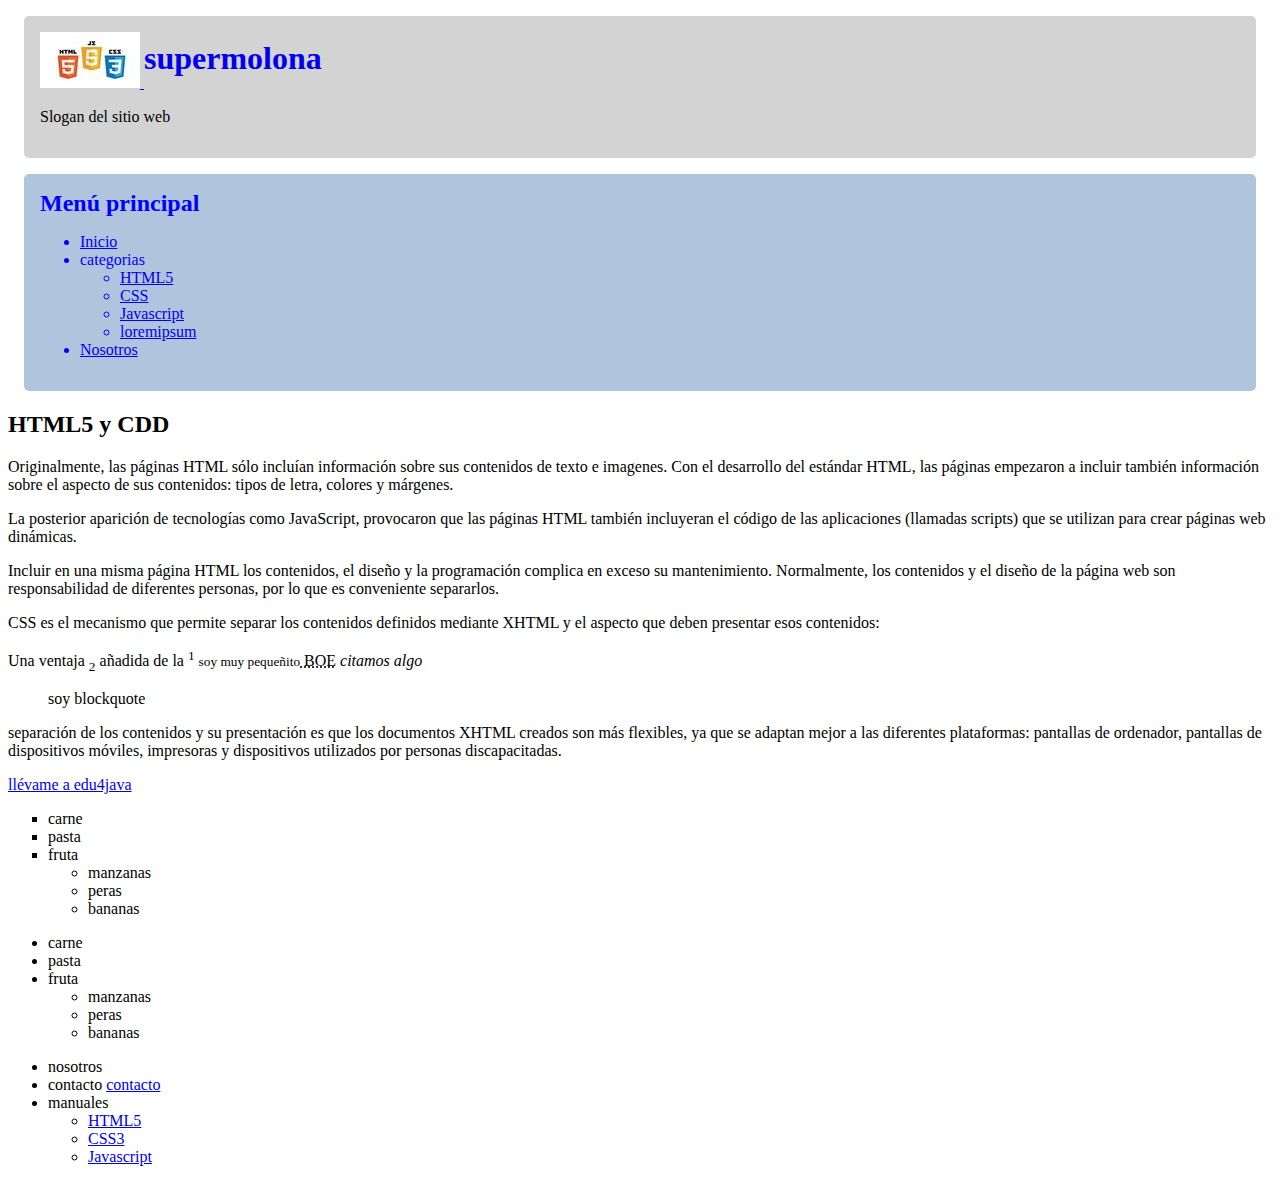
<file: categories/js.html>
<!DOCTYPE html>
<html lang=es dir=LTR>
    <!-- Cabecera oculta del documento web -->
    <head>
        <!-- Juego de caracteres de casi todos los idiomas humanos (incluidos ñ, tildes ...) -->
        <meta charset=utf-8 />
        <!-- Escala inicial y renderizado _responsive_ por el ancho del dispositivo -->
        <meta name="viewport" content="width=device-width, initial-scale=1" />
        <!-- Compatibilidad con Microsoft Explorer -->
        <meta http-equiv="X-UA-Compatible" content="IE=edge" />
        <!-- Indéxame y sígueme -->
        <meta name="robots" content="Index, Follow" />
        <!-- Breve descripción del sitio que se verá en los resultados de búsqueda -->
        <meta name="description" content="web del curso ifcd0110 confección y publicación de páginas web. Aprende con nosotros HTML5, CSS y Javascript. Somos los mejores" />
        <!-- Ruta a las hojas de estilos -->
        <link rel="stylesheet" type="text/css" href="../css/basicos.css" />
        <!-- Ruta al favicon -->
    	<link rel="shortcut icon" href="/assets/img/favicon.ico" type="image/vnd.microsoft.icon" />
        <!-- Global site tag (gtag.js) - Google Analytics -->
        <script async src="https://www.googletagmanager.com/gtag/js?id=UA-XXXX-n"></script>
        <script>
            window.dataLayer = window.dataLayer || [];
            function gtag(){dataLayer.push(arguments);}
            gtag('js', new Date());

            gtag('config', 'UA-XXXX-n');
        </script>
        <!-- Título de la pestaña -->
        <title>IFCD0110 Curso Web</title>
    </head>

    <!-- Cuerpo visible del documento web -->
    <body>
        <header>
            <a href="../index.html" title="página principal">
                <figure>
                	<img src= "../images/logo100.jpg" alt= "logo de miweb" />
                </figure>
                <h1>supermolona</h1>
            </a>


            <p class="pechado">Slogan del sitio web</p>
        </header>
         <nav>
        <h2 class="pechado">Menú principal</h2>
        <ul>
            <li>
                <a href="index.html">Inicio</a>
            </li>
            <li>categorias
            	<ul>
            		<li>
            			<a href="categories/html5.html">HTML5</a>
            		</li>
            		<li>
            			<a href="categories/css.html">CSS</a>
            		</li>
            		<li>
            			<a href="categories/js.html">Javascript</a>
            		</li>
            		<li>
            			<a href="categories/loremipsum.html">loremipsum</a>
            		</li>
            	</ul>
            <li>
                <a href="pages/nosotros.html">Nosotros</a>
            </li>
           
         </ul>
        </nav>

			


			<h2>HTML5 y CDD</h2>
			<p>Originalmente, las páginas HTML sólo incluían información sobre sus contenidos de texto e imagenes. Con el desarrollo del estándar HTML, las páginas empezaron a incluir también información sobre el aspecto de sus contenidos: tipos de letra, colores y márgenes.</p>
			<p>La posterior aparición de tecnologías como JavaScript, provocaron que las páginas HTML también incluyeran el código de las aplicaciones (llamadas scripts) que se utilizan para crear páginas web dinámicas.</p>
			<p>Incluir en una misma página HTML los contenidos, el diseño y la programación complica en exceso su mantenimiento. Normalmente, los contenidos y el diseño de la página web son responsabilidad de diferentes personas, por lo que es conveniente separarlos.</p>
			<p>CSS es el mecanismo que permite separar los contenidos definidos mediante XHTML y el aspecto que deben presentar esos contenidos:</p>
			<p>Una ventaja <sub>2</sub> añadida de la <sup>1</sup> <small>soy muy pequeñito</small><abbr title="Boletin oficial del estado"> BOE</abbr> <cite>citamos algo</cite><blockquote>soy blockquote</blockquote>separación de los contenidos y su presentación es que los documentos XHTML creados son más flexibles, ya que se adaptan mejor a las diferentes plataformas: pantallas de ordenador, pantallas de dispositivos móviles, impresoras y dispositivos utilizados por personas discapacitadas.</p>
			
			<a href="http://www.edu4java.com/es/web/html5-cuerpo-header.html" title="este enlace te lleva a edu4java de Silvia" target ="_blank" rel= "nofollow">llévame a edu4java</a>
			
			<ul type= "square">
				<li> carne </li>
				<li> pasta </li>
				<li> fruta 
					<ul>
						<li> manzanas </li>
						<li> peras </li>
						<li> bananas </li>
					</ul>
			
				</li>
			</ul>
			
			<ul>
				<li> carne </li>
				<li> pasta </li>
				<li> fruta 
					<ul>
						<li> manzanas </li>
						<li> peras </li>
						<li> bananas </li>
					</ul>
			
				</li>
			</ul>
			
			<ul>
				<li> nosotros </li>
				<li> contacto
					<a href="pages/contacto.html" title="contacta con"> contacto
					</a>

				</li>
				<li> manuales
					<ul>
						<li> 
							<a href="https://es.wikipedia.org/wiki/HTML5" title="este enlace te lleva a html 5" target="_blank"> HTML5 </a>
						</li>
						<li> 
							<a href="https://es.wikipedia.org/wiki/Hoja_de_estilos_en_cascada" title="este enlace te lleva a css3" target="_blank"> CSS3 </a>
						</li>
						<li> 
							<a href="https://es.wikipedia.org/wiki/JavaScript " title="este enlace te lleva a Javascript" target="_blank"> Javascript </a>
						</li>
					</ul>
			
				</li>
			</ul>


		</article>
		
	</main>





</html >
</file>
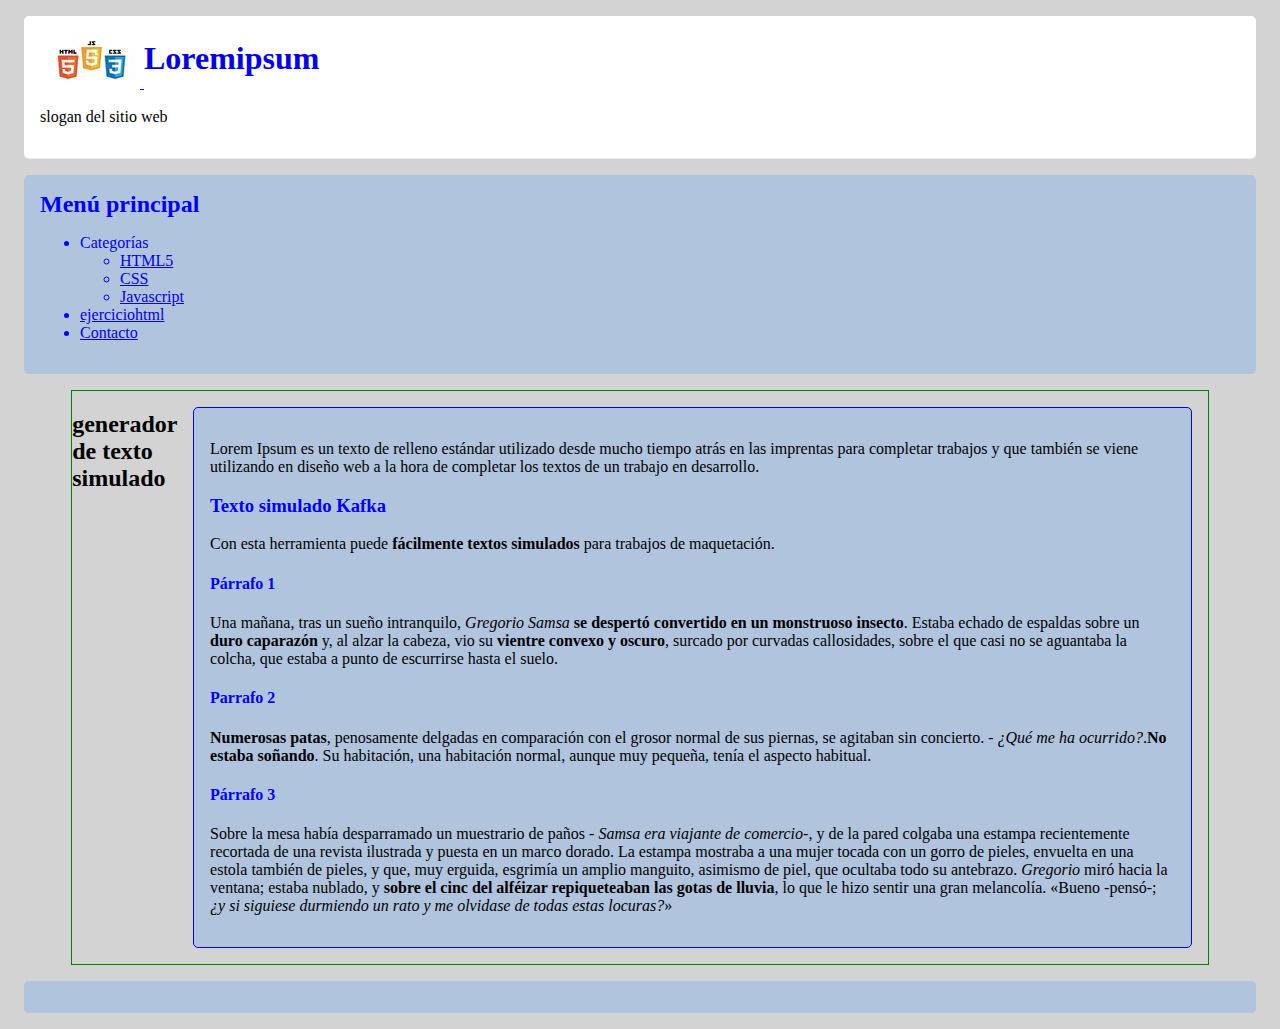
<file: categories/loremipsum.html>
<!DOCTYPE html>
<html lang=es dir=LTR>
    <!-- Cabecera oculta del documento web -->
    <head>
        <!-- Juego de caracteres de casi todos los idiomas humanos (incluidos ñ, tildes ...) -->
        <meta charset=utf-8 />
        <!-- Escala inicial y renderizado _responsive_ por el ancho del dispositivo -->
        <meta name="viewport" content="width=device-width, initial-scale=1" />
        <!-- Compatibilidad con Microsoft Explorer -->
        <meta http-equiv="X-UA-Compatible" content="IE=edge" />
        <!-- Indéxame y sígueme -->
        <meta name="robots" content="Index, Follow" />
        <!-- Breve descripción del sitio que se verá en los resultados de búsqueda -->
        <meta name="description" content="Para permanecer visible en Google debo contener entre 140-160 caracteres" />
        <!-- Ruta a las hojas de estilos -->
        <link rel="stylesheet" type="text/css" href="../css/basicos.css" />
        <!-- Ruta al favicon -->
    	<link rel="shortcut icon" href="/assets/img/favicon.ico" type="image/vnd.microsoft.icon" />
        <!-- Global site tag (gtag.js) - Google Analytics -->
        <script async src="https://www.googletagmanager.com/gtag/js?id=UA-XXXX-n"></script>
        <script>
            window.dataLayer = window.dataLayer || [];
            function gtag(){dataLayer.push(arguments);}
            gtag('js', new Date());
            gtag('config', 'UA-XXXX-n');
        </script>
        <style>
    html {
        background: lightgrey;
    }
    body > header {
        padding-left: 1em;
        background: white;
        border-bottom: 1px inset;
    }
    body > header figure{
        display: inline-flex;
        margin: 0 auto;
    }
    body > header h1 {
        display: inline-flex;
        vertical-align: top;
        margin: 0 auto;
        margin-top: 0.25em;
    }
    body > main section {
        background: lightyellow;
    }
    section {
        padding: 2em 5em;
        border: 1px solid red;
    }
    section h2 {
        color: red;
    }
    article {
        padding: 1em;
        border: 1px solid blue;
        margin-bottom: 1em;
    }
    article h2,
    article h3,
    article h4,
    article h5,
    article h6 {
        color: blue;
    }
    body > main aside {
        margin-top: 1em;
        padding: 2em 5em;
        background: azure;
        border: 1px solid;
    }
</style>
        <!-- Título de la pestaña -->
        <title>ejercicio de texto simulado de kafka</title>
    </head>

    <!-- Cuerpo visible del documento web -->
    <body>
        <header>
            <a href="../index.html">
                <figure>
                    <img src="../images/logo100.jpg" alt="Logo del sitio web" />
                </figure>
                <h1>Loremipsum</h1>
            </a>
            <p class="pechado">slogan del sitio web </p>
        </header>
        <!-- Menú de navegación principal del sitio -->
        <!-- Contenido principal de la página web -->
    <nav>
        <h2 class="pechado">Menú principal</h2>
        <ul>
            <li>Categorías
                 <ul>
                    <li>
                        <a href="categories/html5.html" title="Ir a la página de HTML5">HTML5</a>
                    </li>
                    <li>
                        <a href="categories/css.html" title="Ir a la página de CSS">CSS</a>
                    </li>
                    <li>
                        <a href="categories/js.html" title="Ir a la página de Javascript">Javascript</a>
                    </li>
                </ul>
            </li>
                <li>
                    <a href="pages/ejerciciohtml.html">ejerciciohtml</a>
                </li>
                <li>
                    <a href="pages/contacto.html">Contacto</a>
                </li>
        </ul>
    </nav>
        <main>
                <h2>generador de texto simulado
                </h2>
                <article>
                <p>Lorem Ipsum es un texto de relleno estándar utilizado desde mucho tiempo atrás en las imprentas para completar trabajos y que también se viene utilizando en diseño web a la hora de completar los textos de un trabajo en desarrollo.    
                </p>
                <h3>Texto simulado Kafka   
                </h3>
                <p>Con esta herramienta puede <strong>fácilmente textos simulados</strong> para trabajos de maquetación.
                </p>
                <h4>Párrafo 1
                </h4>
                <p> Una mañana, tras un sueño intranquilo, <em>Gregorio Samsa</em> <strong>se despertó convertido en un monstruoso insecto</strong>. Estaba echado de espaldas sobre un <strong>duro caparazón</strong> y, al alzar la cabeza, vio su <strong>vientre convexo y oscuro</strong>, surcado por curvadas callosidades, sobre el que casi no se aguantaba la colcha, que estaba a punto de escurrirse hasta el suelo.
                </p>
                <h4>Parrafo 2
                </h4>
                <p><strong>Numerosas patas</strong>, penosamente delgadas en comparación con el grosor normal de sus piernas, se agitaban sin concierto. <em>- ¿Qué me ha ocurrido?</em>.<strong>No estaba soñando</strong>. Su habitación, una habitación normal, aunque muy pequeña, tenía el aspecto habitual.
                </p>
                <h4>Párrafo 3
                </h4>
                <p>Sobre la mesa había desparramado un muestrario de paños <em>- Samsa era viajante de comercio-</em>, y de la pared colgaba una estampa recientemente recortada de una revista ilustrada y puesta en un marco dorado. La estampa mostraba a una mujer tocada con un gorro de pieles, envuelta en una estola también de pieles, y que, muy erguida, esgrimía un amplio manguito, asimismo de piel, que ocultaba todo su antebrazo. <em>Gregorio</em> miró hacia la ventana; estaba nublado, y <strong>sobre el cinc del alféizar repiqueteaban las gotas de lluvia</strong>, lo que le hizo sentir una gran melancolía. «Bueno -pensó-; <em>¿y si siguiese durmiendo un rato y me olvidase de todas estas locuras?</em>»
                </p>
                </article>
                
                <!-- Pie de la sección -->
        </main>
        <!-- Pie de la página web -->
        <footer></footer>
    </body>
</html>
</file>
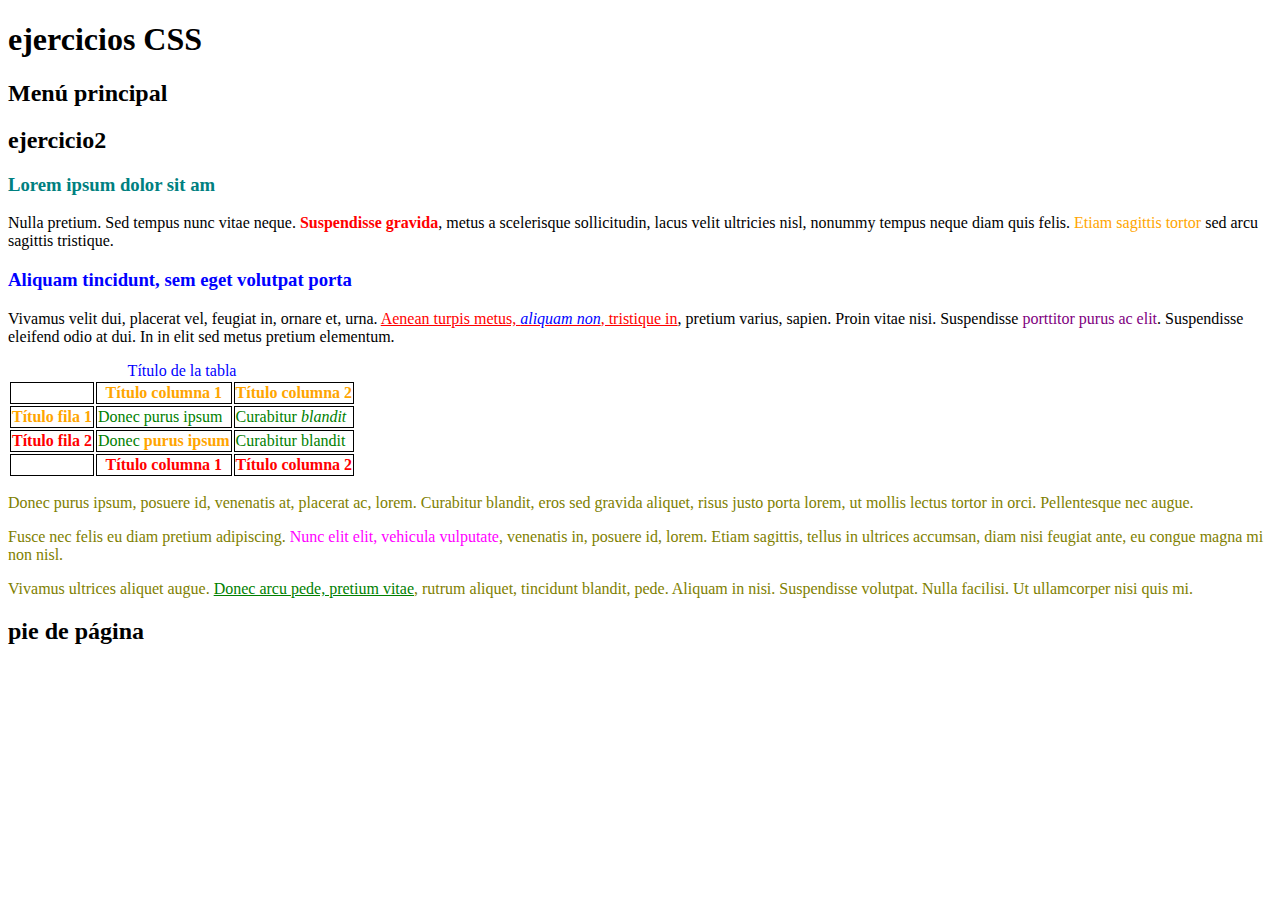
<file: ejercicios/ej-css.html>
<!DOCTYPE html>
<html>

<head>
    <meta charset="utf-8">
    <meta name="viewport" content="width=device-width, initial-scale=1">
    <link rel="stylesheet" href="../css/ejercicios.css" />
    <title>EJERCICIOS</title>
</head>

<body>
    <header>
        <h1>ejercicios CSS</h1>
    </header>
    <nav>
        <h2>Menú principal</h2>
    </nav>
    <main>

        <article class="ej2">
            <h2>ejercicio2</h2>
            <h3 id="titulo">Lorem ipsum dolor sit am</h3>
            <p>Nulla pretium. Sed tempus nunc vitae neque. <strong>Suspendisse gravida</strong>, metus a scelerisque sollicitudin, lacus velit
                ultricies nisl, nonummy tempus neque diam quis felis. <span class="destacado">Etiam sagittis tortor</span> sed arcu sagittis tristique.</p>

            <h3 id=subtitulo>Aliquam tincidunt, sem eget volutpat porta</h3>

            <p>Vivamus velit dui, placerat vel, feugiat in, ornare et, urna. <a href="#">Aenean turpis metus, <em>aliquam non</em>, tristique in</a>, pretium varius, sapien. Proin vitae nisi. Suspendisse <span class="especial">porttitor purus ac elit</span>. Suspendisse eleifend odio at dui. In in elit sed metus pretium elementum.</p>


            <table summary="descripción de la tabla y su contenido">
                <caption>Título de la tabla</caption>
                <thead>
                    <tr>
                        <th scope="col"></th>
                        <th scope="col" class="especial">Título columna 1</th>
                        <th scope="col" class="especial">Título columna 2</th>
                    </tr>
                </thead>

                <tfoot>
                    <tr>
                        <th scope="col"></th>
                        <th scope="col">Título columna 1</th>
                        <th scope="col">Título columna 2</th>
                    </tr>
                </tfoot>

                <tbody>
                    <tr>
                        <th scope="row" class="especial">Título fila 1</th>
                        <td>Donec purus ipsum</td>
                        <td>Curabitur <em>blandit</em></td>
                    </tr>
                    <tr>
                        <th scope="row">Título fila 2</th>
                        <td>Donec <strong>purus ipsum</strong></td>
                        <td>Curabitur blandit</td>
                    </tr>
                </tbody>
            </table>

            <div id="adicional">
                <p>Donec purus ipsum, posuere id, venenatis at, <span>placerat ac, lorem</span>. Curabitur blandit, eros sed gravida aliquet, risus justo
                    porta lorem, ut mollis lectus tortor in orci. Pellentesque nec augue.</p>

                <p>Fusce nec felis eu diam pretium adipiscing. <span id="especial">Nunc elit elit, vehicula vulputate</span>, venenatis in,
                    posuere id, lorem. Etiam sagittis, tellus in ultrices accumsan, diam nisi feugiat ante, eu congue magna mi non nisl.</p>

                <p>Vivamus ultrices aliquet augue. <a href="#">Donec arcu pede, pretium vitae</a>, rutrum aliquet, tincidunt blandit, pede.
                    Aliquam in nisi. Suspendisse volutpat. Nulla facilisi. Ut ullamcorper nisi quis mi.</p>
            </div>
        </article>

</body>
<footer>
    <h2>pie de página</h2>
</footer>

</html>
</file>
<file: css/basicos.css>
@charset "UTF-8";
/* Color de fondo */
body > header,
main > section { background: lightgrey; }

body > nav,
article,
body > footer { background: lightsteelblue; }

main > aside { background: lightgreen; }

/* Color de los encabezados */
section h2,
section h3,
section h4,
section h5,
section h6 { color: grey; }

body > nav,
body > footer,
article h2,
article h3,
article h4,
article h5,
article h6 { color: blue; }

aside h2,
aside h3,
aside h4,
aside h5,
aside h6 { color: green; }

/* Margen, aire y bordes redondeados */
body > header,
body > nav,
body > footer,
main > section,
main > aside,
article {
    margin: 1em;
    padding: 1em;
    border-radius: 5px;
}

/* Eliminando ciertos estilos predeterminados  */
body > nav h2,
body > footer h2
{ margin: 0; }

/* Disposición flexible */
main {
    display: flex;
    margin: 0 5%;
    border: 1px solid green;
}
body > header figure {
    display: inline-flex;
    margin: 0 auto;
}
body > header h1 {
    display: inline-flex;
    vertical-align: top;
    margin: 0 auto;
    margin-top: 0.25em;
}
article {
    padding: 1em;
    margin-bottom: 1em;
}
table{
    border-collapse:collapse;
    caption-side: bottom;
}
caption{
    font-weight:bold;
    margin-top:16px;
}
th,td{padding:5px 10px;}
td,th{border:1px solid #1c1c1c;text-align:center;}
</file>
<file: css/styles.css>
@charset "utf-8";
@import url('https://fonts.googleapis.com/css2?family=Libre+Baskerville:ital,wght@0,400;0,700;1,400&family=Marko+One&display=swap');
@import url('https://fonts.googleapis.com/css2?family=Montserrat:ital,wght@0,100;0,200;0,300;0,400;0,500;0,600;0,700;0,800;0,900;1,100;1,200;1,300;1,400;1,500;1,600;1,700;1,800;1,900&display=swap');
        /* selector universal */
        * {
            margin: 0;
            /*padding es la propiedad del relleno*/
            padding: 0;
            /* color fondo pagina entera */
            background-color: antiquewhite;
        }

        /*esto anula y sustituye al anterior*/
        h1,
        h2,
        h3,
        h4,
        h5,
        h6 {
            color: black;
font-family: 'Libre Baskerville', serif;
        }
/* 
======================== */
/* formato de textos */
/* =============================*/

p, em, strong, li, a {
    font-family: 'Montserrat', sans-serif;
          color: dimgray;
    font-size: 16px;
}
/* font-weight establece a anchura de la letra */
a { font-weight: bold;
    color: steelblue;
}
em {
    font-style: italic;
}
/* font- variant */
. todomayusculas {
    font-variant:small-caps
}
.pepe {
    color:green
}
.alineadoderecha {
    text-align: right;
}

.alineadocentro {
    text-align: center;
}
.alineadojustificado 
{ text-align:  justify;
}
/* 
----------------------------------------------------------- */

/* prioridades*/
/* el selector de ud es la almohadilla # */
/* #violeta {color :violet;}
article ol li {color: blue;} */

#violeta {color: darkviolet;}
.rosa{color:pink;}
li .rosa {color: pink;}
article ol li .rosa {color:pink;}
article ol li{color: blue; }
li {color:tomato;}

table.entrenamiento th,
table.azul td{
    border: 1px solid blue;
    color:blue
}
table.azul thead th{
    background-color:blue;
    color :white;
}

        header h1 {
            widows: 100%;
            /* la propiedad height establece el alto */
            height: 50px;
            /* margen */
            margin: 0px;
            /* color de fondo*/
            background-color: black;
        }

        h1 {
            color: antiquewhite
        }

        nav {
            /*esto es un borde lisso en color coral*/
            border: 1px solid coral;
        }

        article article p {
            background-color: lime;
        }
        
        article,
        article p,
        article h2 {
            background-color: white
        }

        article {
            width: 40%;
            padding: 10px;
            /* esto establece el margen de los articulos */
            /* margin-top: 3% */
            /* margin-right: 3% */
            /* margin-botton: 3% */
            /* margin-left: 3% */
            /* margin total es lo de abajo "margin: 3%" */
            /* primeros 3% se aplican "arriba y abajo" y los siguientes "izquierda y derecha" */
            /* margin: 3% 3% (arriba y abajo) 3% 3% (izquierda y derecha) */
            margin: 3%;
            /*esto establece el borde de los articulos */
            border: 1px solid: black;

        }
        /* esto establece el ancho al 100% para todos los article herederos de otro article y herederos una section */
        section article article {
            width: 100%;
        }
        
        /* este anula y sustituye al anterior */
        section article {
            width: 100%;
            margin-left: 0%;
            margin-right: 0%;
            border: 1px;
        }

       footer {
            widows: 100%;
            /*altura*/
            height: 80px;
            /* centrar linea texto con respecto al fondo*/
            line-height: 80px;
            /*padding = relleno*/
            padding: 10px;
            /* color fondo footer*/
            background-color: black;
            /* color texto footer */
            color: white;
        }
</file>
<file: css/ejercicios.css>
@charset "utf-8";
/* ejercicio 2 */ 

article.ej2 #titulo {
  color: teal;
}

article.ej2 p strong,
article.ej2 a,
article.ej2 th {
  color: red;
}


article.ej2 span.destacado,
article.ej2 .especial,
article.ej2 td strong
{
  color: orange;
}

article.ej2 #subtitulo,
article.ej2 p em,
article.ej2 table caption {
  color: blue;
}

article.ej2 span.especial {
  color: purple;
}

article.ej2 th,
article.ej2 td {
  border: 1px solid black;
}

article.ej2 td,
article.ej2 #adicional a {
  color: green;
}
article.ej2 #adicional {
  color: olive;
}

article.ej2 #especial {
  color: fuchsia;
}

ul.galeria li {
    /* background: lime;
    } */
    list-style:none
    display: inline-block;
</file>
